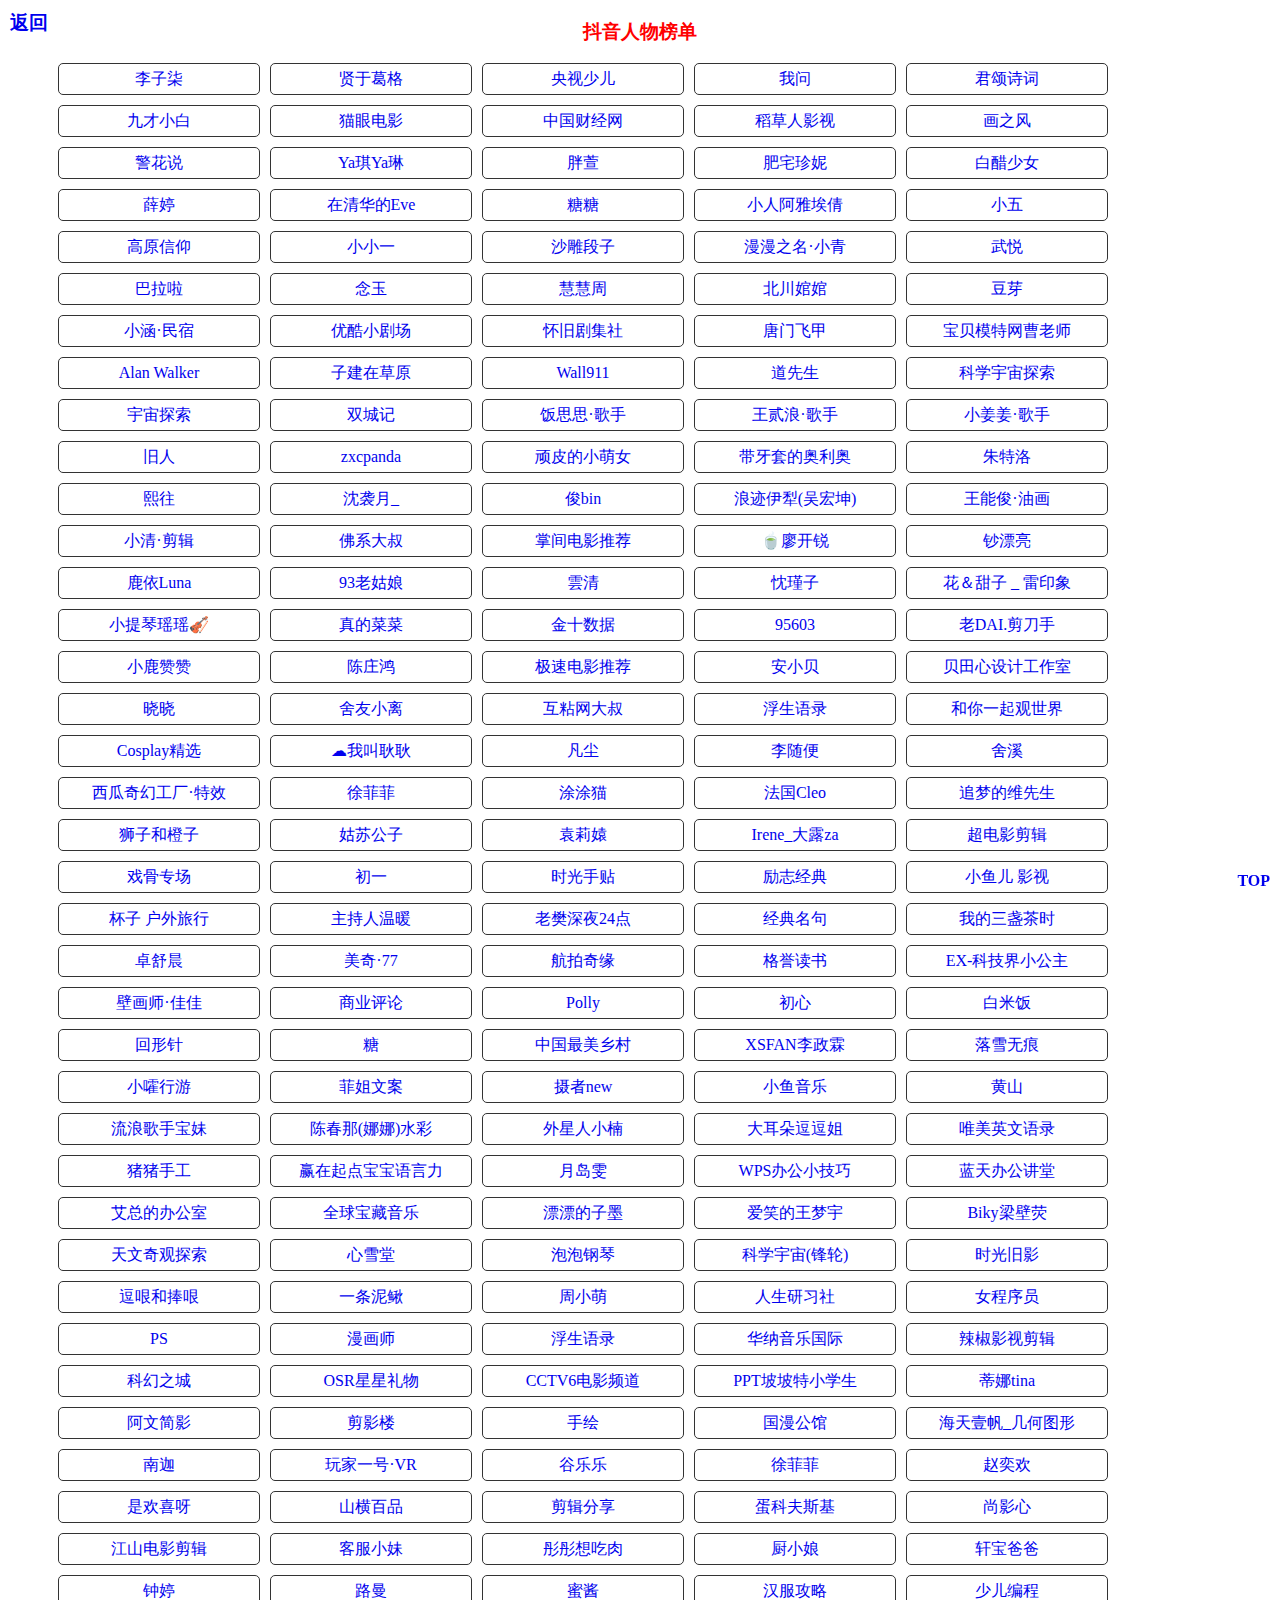
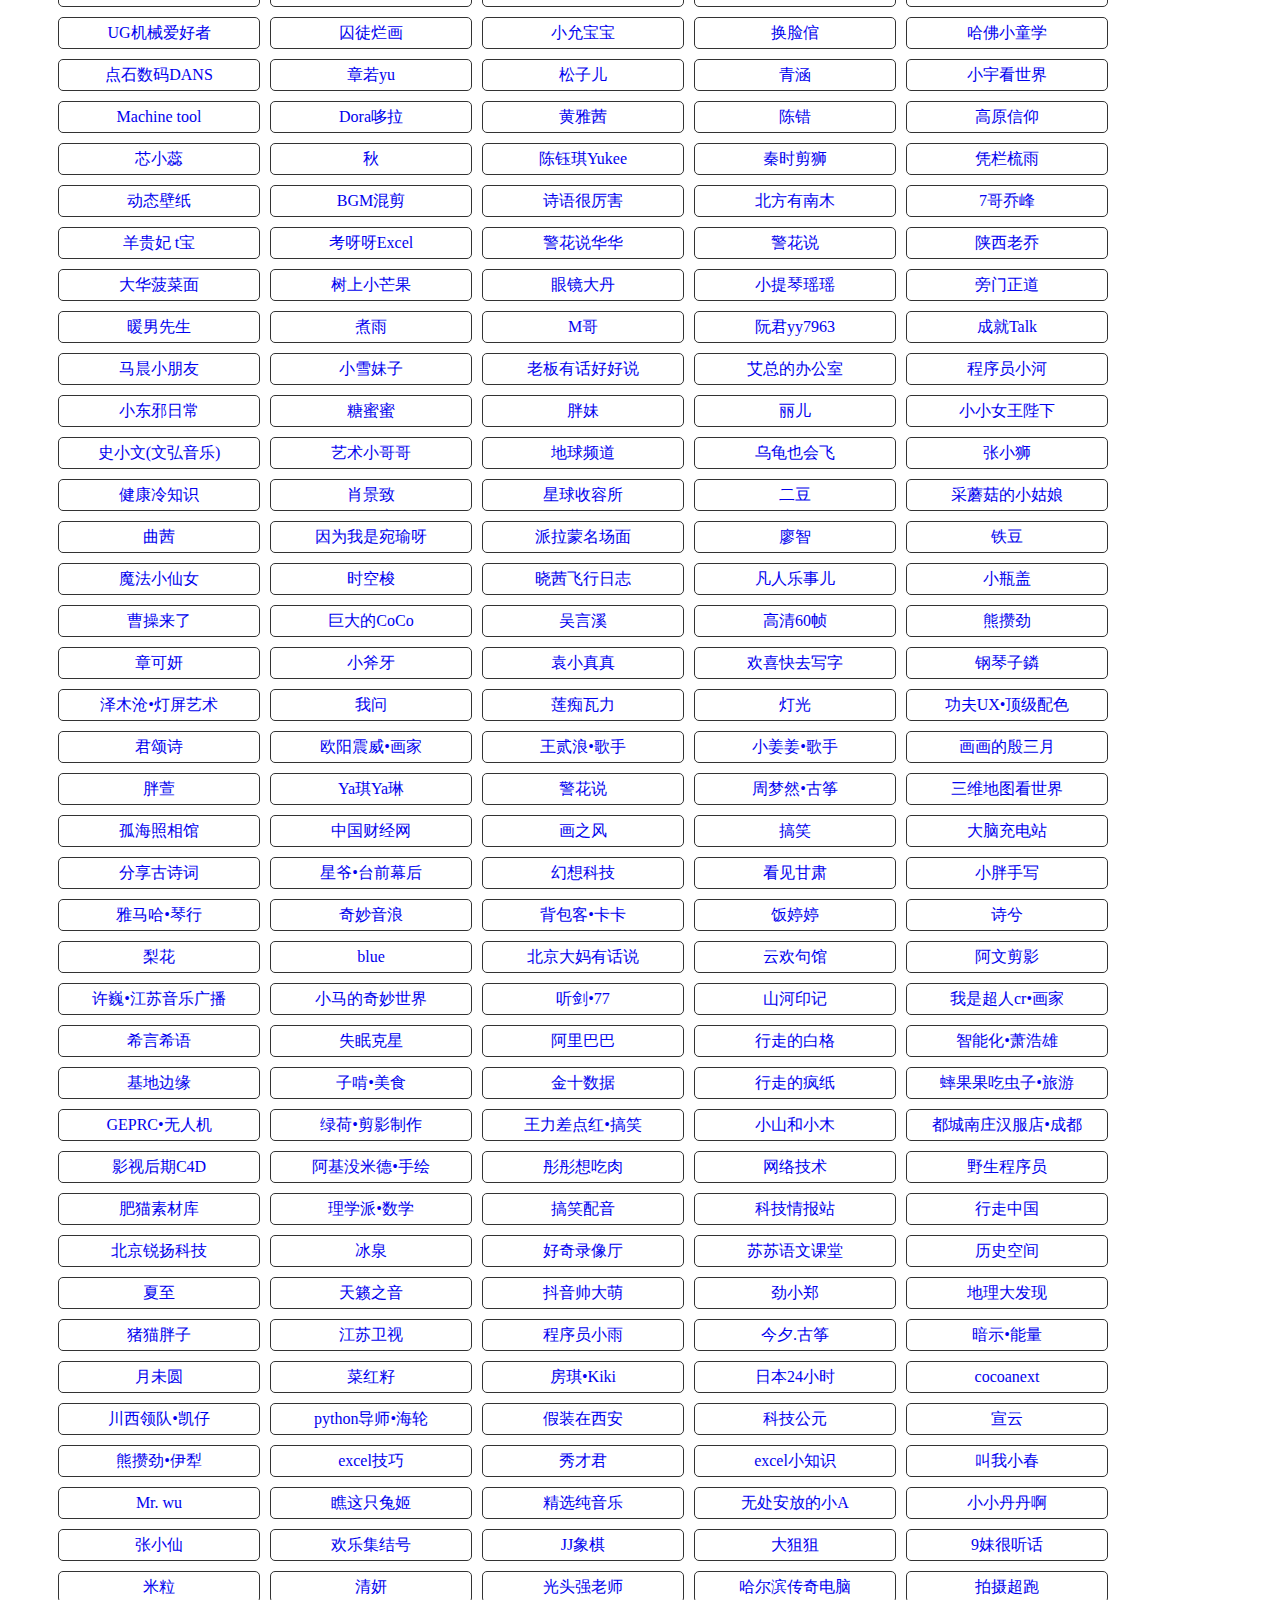
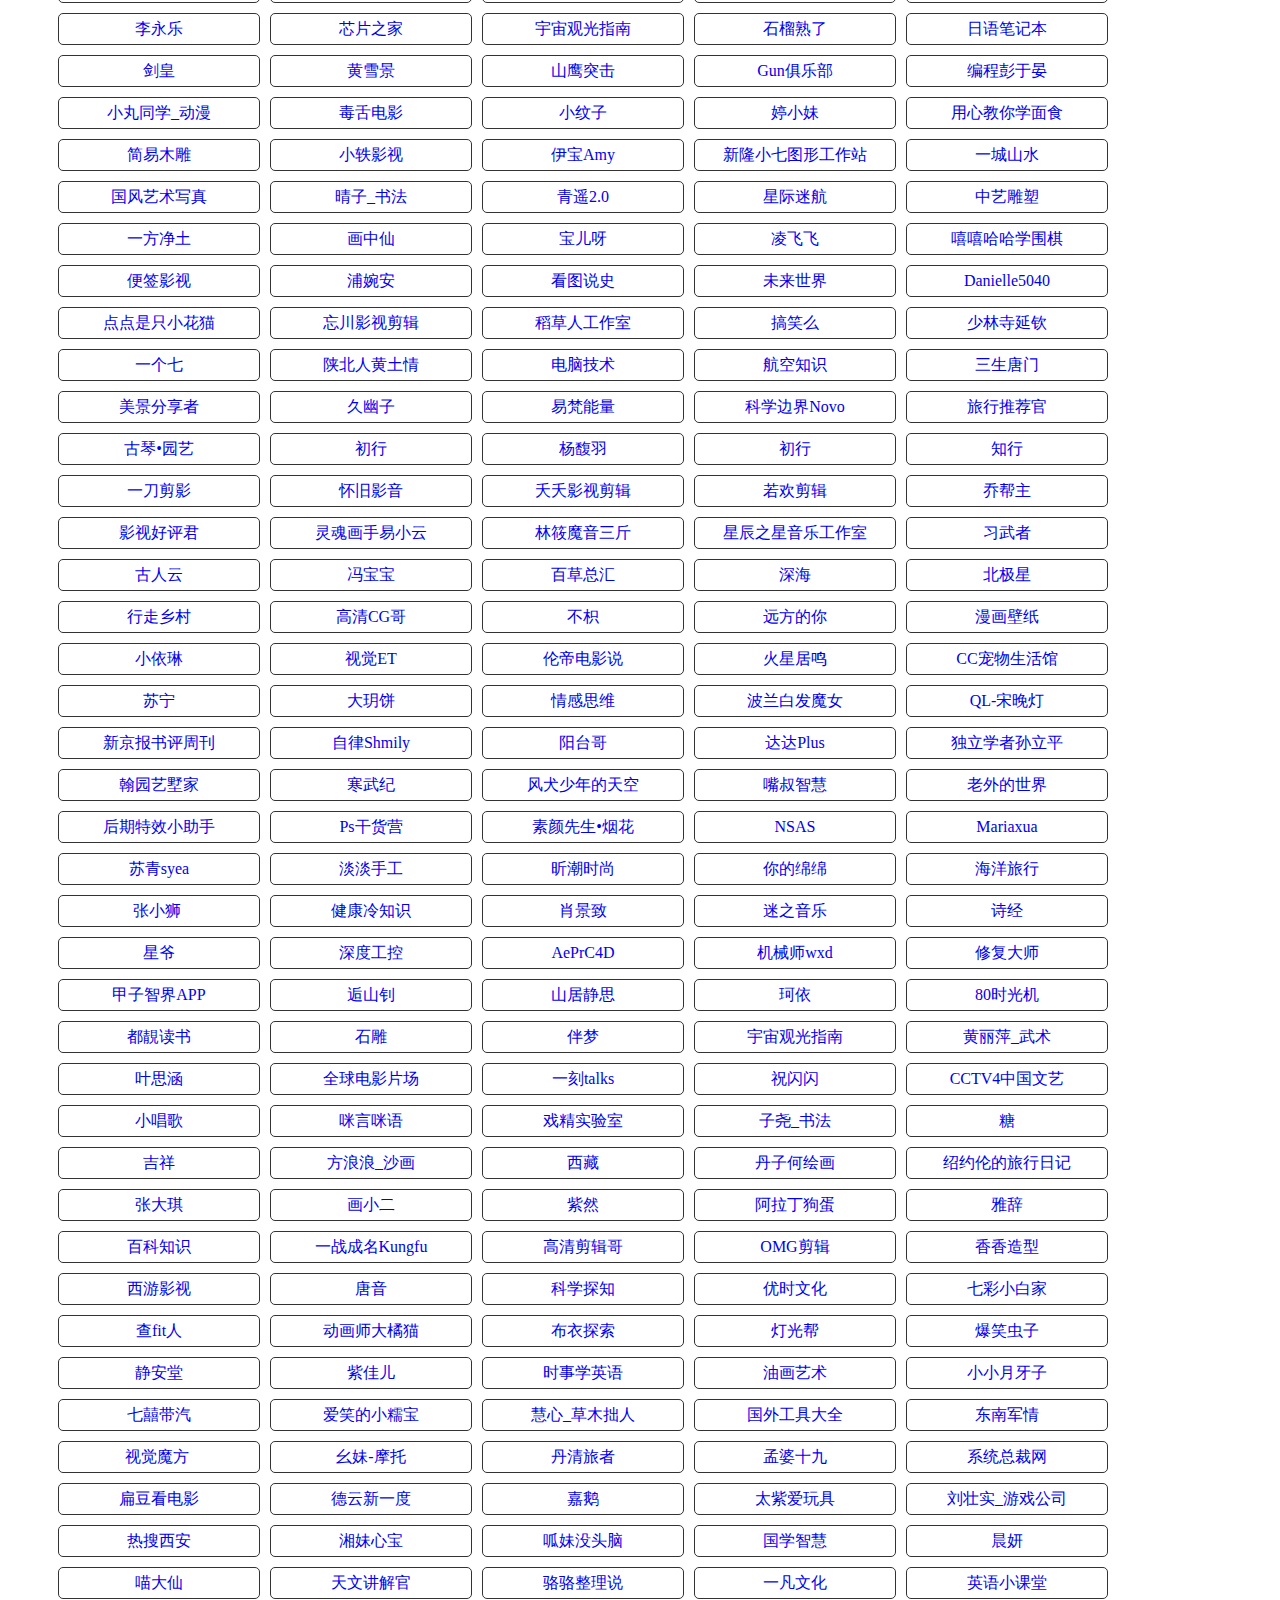
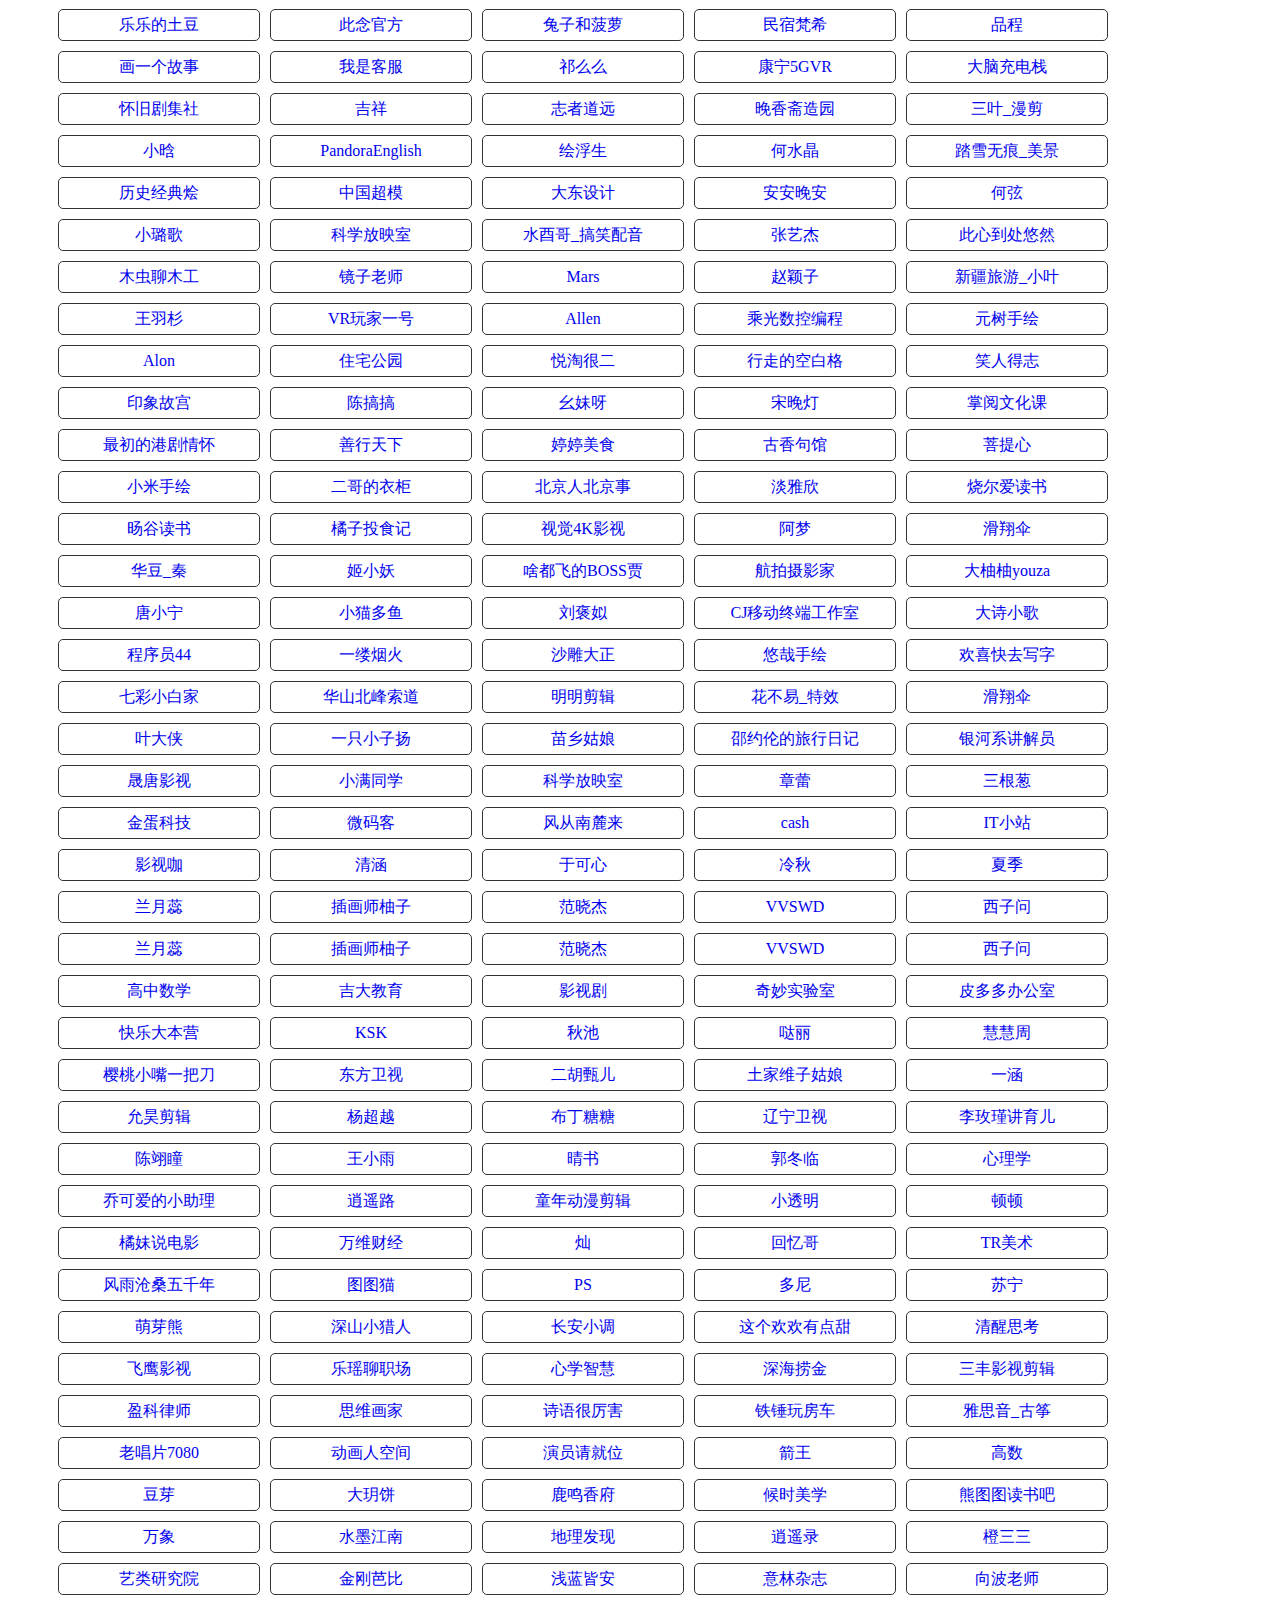
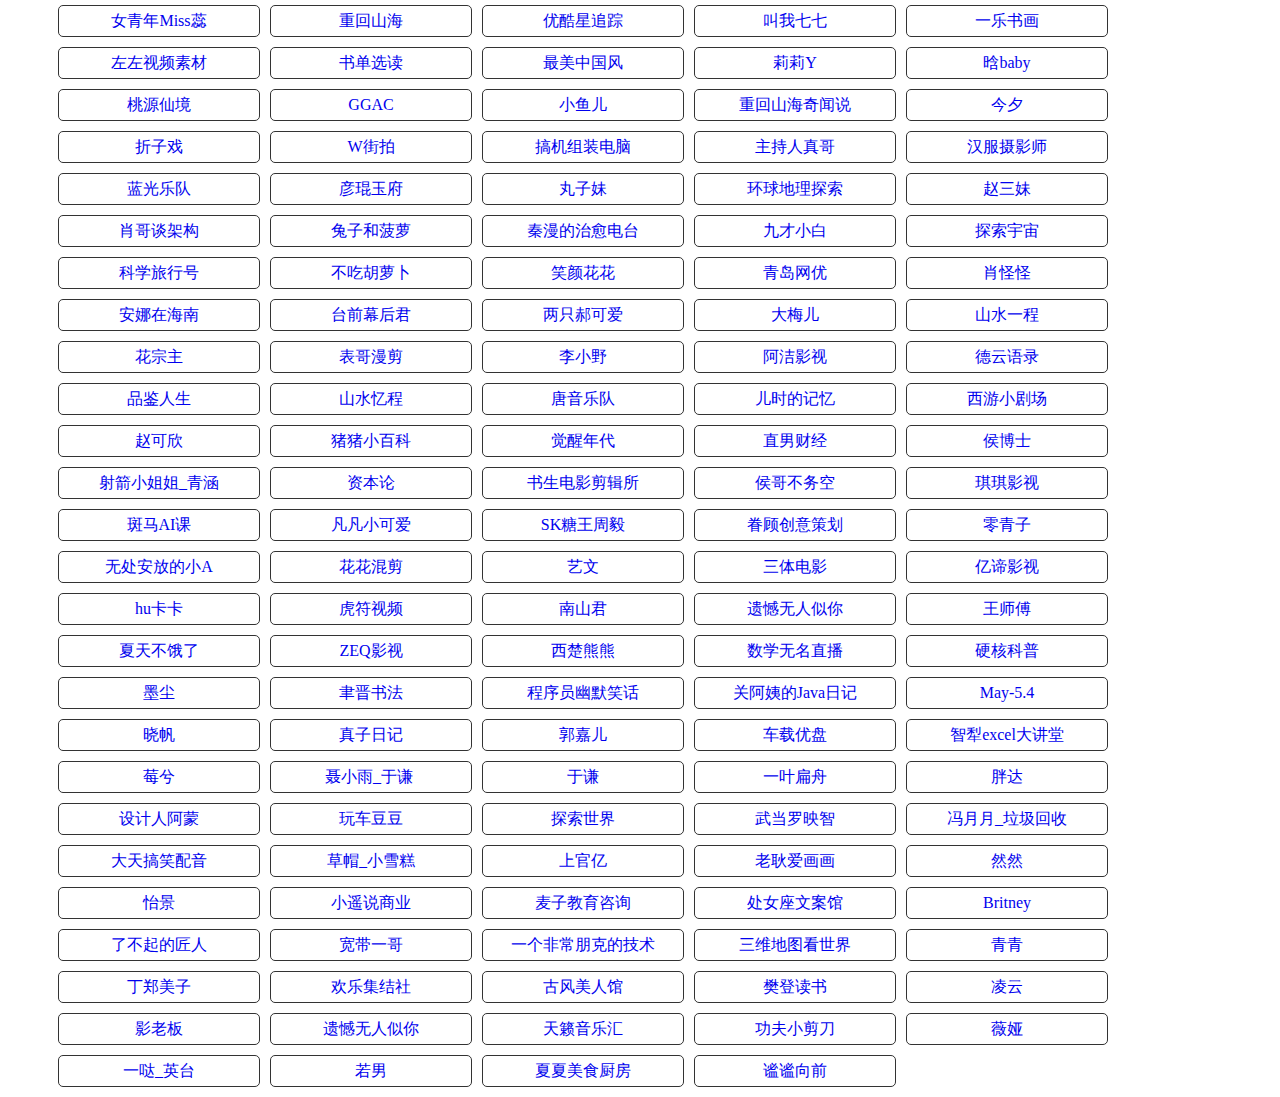
<file: content/people/index.html>
<!DOCTYPE html>
<html lang="en">
<head>
    <meta charset="UTF-8">
    <meta name="viewport" content="width=device-width, initial-scale=1.0">
    <meta http-equiv="X-UA-Compatible" content="ie=edge">
	<title>抖音人物榜单</title>
	<link rel="stylesheet" type="text/css" href="./css/style.css">
	<script type="text/javascript" src="./js/data.js"></script>
	<script type="text/javascript">
		window.onload = function() {
			var oH3 = document.createElement("h3");
			oH3.innerHTML = '<a style="position:absolute; top:10px; left:10px;" href="douyin/content/people/index.html" title="返回抖音主页收集">返回</a>'+'抖音人物榜单';

			document.body.appendChild(oH3);
			oH3.style.cssText = `
				color: red;
				text-align: center;
			`;

			var ul = document.createElement("ul");
			for(var i = 0; i < data.length; i++){
				ul.innerHTML += '<li><a href="https://v.douyin.com/'+ data[i].src +'" title="'+ data[i].title +'">'+ data[i].theme +'</a></li>';
			}
			document.body.appendChild(ul);

			var bottom = document.createElement("a");
			document.body.appendChild(bottom);
			bottom.innerHTML = '<a href="#top" title="返回顶端">TOP</a>';
			bottom.style.cssText = `
				position:fixed;
				bottom:10px;
				right:10px;
				font-weight:bolder;
			`;

		}
	</script>
</head>
<body>
</body>
</html>
</file>
<file: content/people/css/style.css>
/*h3{
			color:#7AA83A;
			text-align: center;
		}*/
		ul{
			list-style: none;
		}
		li{
			width: 200px;
			height: 30px;
			line-height: 30px;
			float: left;
			text-align: center;
			margin-left: 10px;
			margin-bottom: 10px;
			border: 1px solid #333;
			border-radius: 5px;
		}
		a{
			text-decoration: none;
			display: block;
		}
		li:hover{
			background: #7AA83A;
			font-weight: bolder;
		}
</file>
